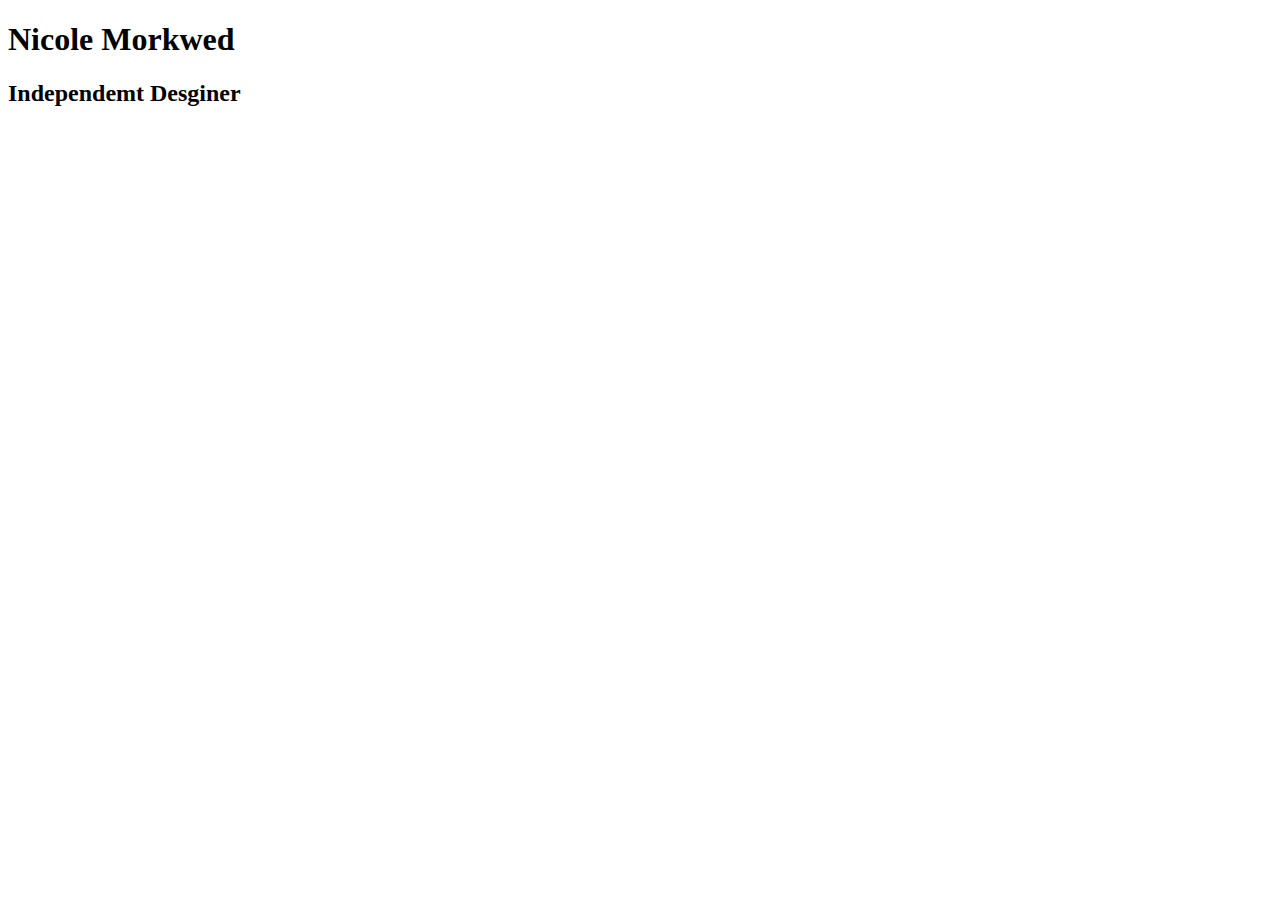
<file: index.html>
<!DOCTYPE html>
<html>
<head>
	<meta charset = "utf-8">
	<title>Nicole Morkwed | Independent Designer</title>
</head>

<body>
	<h1>Nicole Morkwed</h1>
	<h2>Independemt Desginer</h2>
 
</body>

</html>
</file>
